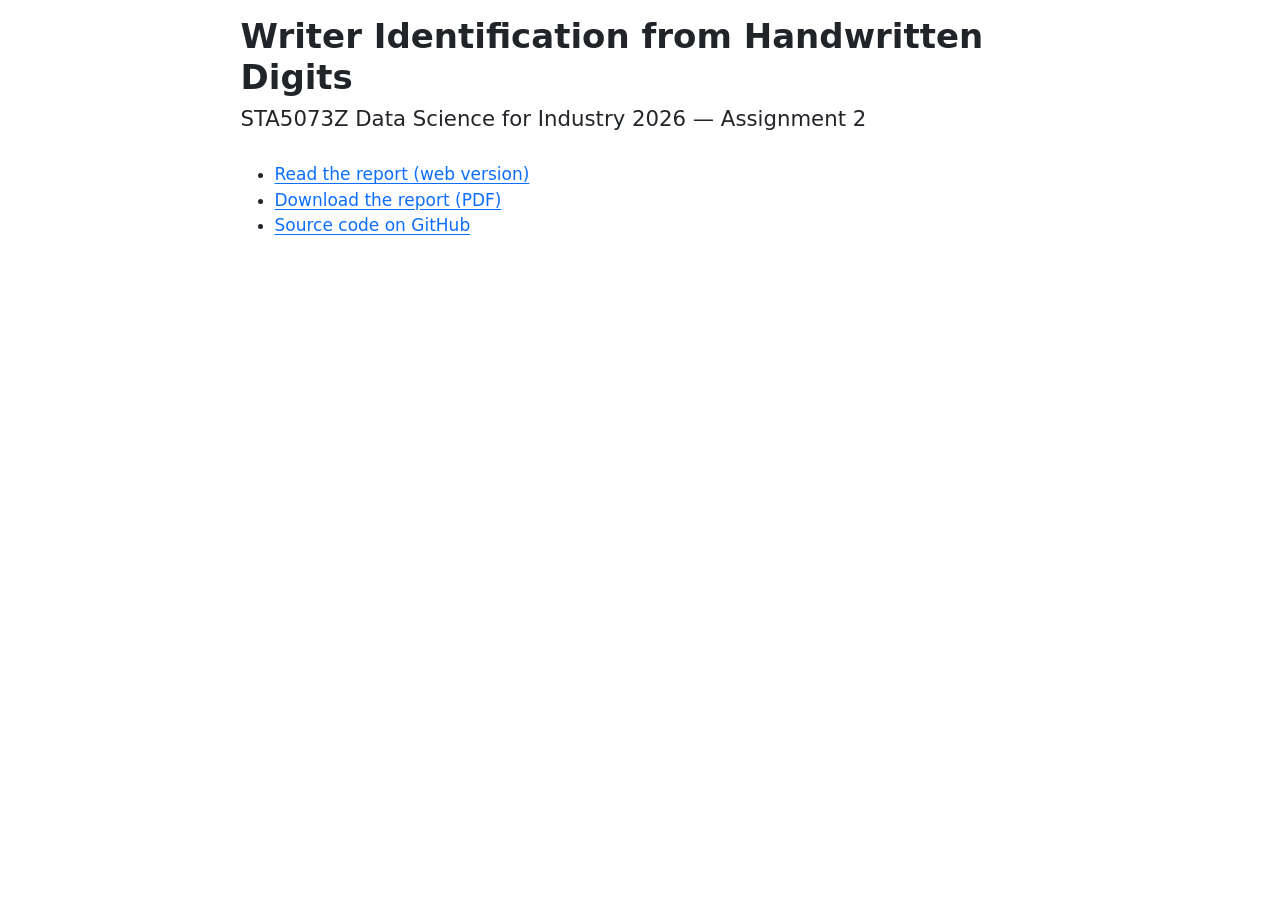
<file: docs/index.html>
<!DOCTYPE html>
<html xmlns="http://www.w3.org/1999/xhtml" lang="en" xml:lang="en"><head>

<meta charset="utf-8">
<meta name="generator" content="quarto-1.10.19">

<meta name="viewport" content="width=device-width, initial-scale=1.0, user-scalable=yes">


<title>Writer Identification from Handwritten Digits</title>
<style>
/* Default styles provided by pandoc.
** See https://pandoc.org/MANUAL.html#variables-for-html for config info.
*/
span.smallcaps{font-variant: small-caps;}
div.columns{display: flex; gap: 1.5em;}
div.column{flex: auto;}
@media screen {
div.columns{gap: min(4vw, 1.5em);}
div.column{overflow-x: auto;}
}
div.hanging-indent{margin-left: 1.5em; text-indent: -1.5em;}
ul.task-list{list-style: none;}
ul.task-list li input[type="checkbox"] {
  width: 0.8em;
  margin: 0 0.8em 0.2em -1em; /* quarto-specific, see https://github.com/quarto-dev/quarto-cli/issues/4556 */ 
  vertical-align: middle;
}
</style>


<script src="index_files/libs/clipboard/clipboard.min.js"></script>
<script src="index_files/libs/quarto-html/quarto.js" type="module"></script>
<script src="index_files/libs/quarto-html/tabsets/tabsets.js" type="module"></script>
<script src="index_files/libs/quarto-html/popper.min.js"></script>
<script src="index_files/libs/quarto-html/tippy.umd.min.js"></script>
<script src="index_files/libs/quarto-html/anchor.min.js"></script>
<link href="index_files/libs/quarto-html/tippy.css" rel="stylesheet">
<link href="index_files/libs/quarto-html/quarto-syntax-highlighting-bf27225e3a48a9273f3daa8f8e829971.css" rel="stylesheet" id="quarto-text-highlighting-styles">
<script src="index_files/libs/bootstrap/bootstrap.min.js"></script>
<link href="index_files/libs/bootstrap/bootstrap-icons.css" rel="stylesheet">
<link href="index_files/libs/bootstrap/bootstrap-f9b463eb5efed4b1ff5b70603328ced7.min.css" rel="stylesheet" append-hash="true" id="quarto-bootstrap" data-mode="light">


</head>

<body class="fullcontent quarto-light">

<div id="quarto-content" class="page-columns page-rows-contents page-layout-article">

<main class="content" id="quarto-document-content">

<header id="title-block-header" class="quarto-title-block default">
<div class="quarto-title">
<h1 class="title">Writer Identification from Handwritten Digits</h1>
<p class="subtitle lead">STA5073Z Data Science for Industry 2026 — Assignment 2</p>
</div>



<div class="quarto-title-meta">

    
  
    
  </div>
  


</header>


<ul>
<li><a href="report.html">Read the report (web version)</a></li>
<li><a href="report.pdf">Download the report (PDF)</a></li>
<li><a href="https://github.com/Lungelo-DS/DS4I-Assignment">Source code on GitHub</a></li>
</ul>

</main>
<!-- /main column -->
<script id="quarto-html-after-body" type="application/javascript">
  window.document.addEventListener("DOMContentLoaded", function (event) {
    const icon = "";
    const anchorJS = new window.AnchorJS();
    anchorJS.options = {
      placement: 'right',
      icon: icon
    };
    anchorJS.add('.anchored');
    const isCodeAnnotation = (el) => {
      for (const clz of el.classList) {
        if (clz.startsWith('code-annotation-')) {                     
          return true;
        }
      }
      return false;
    }
    const onCopySuccess = function(e) {
      // button target
      const button = e.trigger;
      // don't keep focus
      button.blur();
      // flash "checked"
      button.classList.add('code-copy-button-checked');
      var currentTitle = button.getAttribute("title");
      button.setAttribute("title", "Copied!");
      let tooltip;
      if (window.bootstrap) {
        button.setAttribute("data-bs-toggle", "tooltip");
        button.setAttribute("data-bs-placement", "left");
        button.setAttribute("data-bs-title", "Copied!");
        tooltip = new bootstrap.Tooltip(button, 
          { trigger: "manual", 
            customClass: "code-copy-button-tooltip",
            offset: [0, -8]});
        tooltip.show();    
      }
      setTimeout(function() {
        if (tooltip) {
          tooltip.hide();
          button.removeAttribute("data-bs-title");
          button.removeAttribute("data-bs-toggle");
          button.removeAttribute("data-bs-placement");
        }
        button.setAttribute("title", currentTitle);
        button.classList.remove('code-copy-button-checked');
      }, 1000);
      // clear code selection
      e.clearSelection();
    }
    const getTextToCopy = function(trigger) {
      const outerScaffold = trigger.parentElement.cloneNode(true);
      const codeEl = outerScaffold.querySelector('code');
      for (const childEl of codeEl.children) {
        if (isCodeAnnotation(childEl)) {
          childEl.remove();
        }
      }
      return codeEl.innerText;
    }
    const clipboard = new window.ClipboardJS('.code-copy-button:not([data-in-quarto-modal])', {
      text: getTextToCopy
    });
    clipboard.on('success', onCopySuccess);
    if (window.document.getElementById('quarto-embedded-source-code-modal')) {
      const clipboardModal = new window.ClipboardJS('.code-copy-button[data-in-quarto-modal]', {
        text: getTextToCopy,
        container: window.document.getElementById('quarto-embedded-source-code-modal')
      });
      clipboardModal.on('success', onCopySuccess);
    }
      var localhostRegex = new RegExp(/^(?:http|https):\/\/localhost\:?[0-9]*\//);
      var mailtoRegex = new RegExp(/^mailto:/);
        var filterRegex = new RegExp('/' + window.location.host + '/');
      var isInternal = (href) => {
          return filterRegex.test(href) || localhostRegex.test(href) || mailtoRegex.test(href);
      }
      // Inspect non-navigation links and adorn them if external
     var links = window.document.querySelectorAll('a[href]:not(.nav-link):not(.navbar-brand):not(.toc-action):not(.sidebar-link):not(.sidebar-item-toggle):not(.pagination-link):not(.no-external):not([aria-hidden]):not(.dropdown-item):not(.quarto-navigation-tool):not(.about-link)');
      for (var i=0; i<links.length; i++) {
        const link = links[i];
        if (!isInternal(link.href)) {
          // undo the damage that might have been done by quarto-nav.js in the case of
          // links that we want to consider external
          if (link.dataset.originalHref !== undefined) {
            link.href = link.dataset.originalHref;
          }
        }
      }
    function tippyHover(el, contentFn, onTriggerFn, onUntriggerFn) {
      const config = {
        allowHTML: true,
        maxWidth: 500,
        delay: 100,
        arrow: false,
        appendTo: function(el) {
            return el.parentElement;
        },
        interactive: true,
        interactiveBorder: 10,
        theme: 'quarto',
        placement: 'bottom-start',
      };
      if (contentFn) {
        config.content = contentFn;
      }
      if (onTriggerFn) {
        config.onTrigger = onTriggerFn;
      }
      if (onUntriggerFn) {
        config.onUntrigger = onUntriggerFn;
      }
      window.tippy(el, config); 
    }
    const noterefs = window.document.querySelectorAll('a[role="doc-noteref"]');
    for (var i=0; i<noterefs.length; i++) {
      const ref = noterefs[i];
      tippyHover(ref, function() {
        // use id or data attribute instead here
        let href = ref.getAttribute('data-footnote-href') || ref.getAttribute('href');
        try { href = new URL(href).hash; } catch {}
        const id = href.replace(/^#\/?/, "");
        const note = window.document.getElementById(id);
        if (note) {
          return note.innerHTML;
        } else {
          return "";
        }
      });
    }
    const xrefs = window.document.querySelectorAll('a.quarto-xref');
    const processXRef = (id, note) => {
      // Strip column container classes
      const stripColumnClz = (el) => {
        el.classList.remove("page-full", "page-columns");
        if (el.children) {
          for (const child of el.children) {
            stripColumnClz(child);
          }
        }
      }
      stripColumnClz(note)
      if (id === null || id.startsWith('sec-')) {
        // Special case sections, only their first couple elements
        const container = document.createElement("div");
        if (note.children && note.children.length > 2) {
          container.appendChild(note.children[0].cloneNode(true));
          for (let i = 1; i < note.children.length; i++) {
            const child = note.children[i];
            if (child.tagName === "P" && child.innerText === "") {
              continue;
            } else {
              container.appendChild(child.cloneNode(true));
              break;
            }
          }
          if (window.Quarto?.typesetMath) {
            window.Quarto.typesetMath(container);
          }
          return container.innerHTML
        } else {
          if (window.Quarto?.typesetMath) {
            window.Quarto.typesetMath(note);
          }
          return note.innerHTML;
        }
      } else {
        // Remove any anchor links if they are present
        const anchorLink = note.querySelector('a.anchorjs-link');
        if (anchorLink) {
          anchorLink.remove();
        }
        if (window.Quarto?.typesetMath) {
          window.Quarto.typesetMath(note);
        }
        if (note.classList.contains("callout")) {
          return note.outerHTML;
        } else {
          return note.innerHTML;
        }
      }
    }
    for (var i=0; i<xrefs.length; i++) {
      const xref = xrefs[i];
      tippyHover(xref, undefined, function(instance) {
        instance.disable();
        let url = xref.getAttribute('href');
        let hash = undefined; 
        if (url.startsWith('#')) {
          hash = url;
        } else {
          try { hash = new URL(url).hash; } catch {}
        }
        if (hash) {
          const id = hash.replace(/^#\/?/, "");
          const note = window.document.getElementById(id);
          if (note !== null) {
            try {
              const html = processXRef(id, note.cloneNode(true));
              instance.setContent(html);
            } finally {
              instance.enable();
              instance.show();
            }
          } else {
            // See if we can fetch this
            fetch(url.split('#')[0])
            .then(res => res.text())
            .then(html => {
              const parser = new DOMParser();
              const htmlDoc = parser.parseFromString(html, "text/html");
              const note = htmlDoc.getElementById(id);
              if (note !== null) {
                const html = processXRef(id, note);
                instance.setContent(html);
              } 
            }).finally(() => {
              instance.enable();
              instance.show();
            });
          }
        } else {
          // See if we can fetch a full url (with no hash to target)
          // This is a special case and we should probably do some content thinning / targeting
          fetch(url)
          .then(res => res.text())
          .then(html => {
            const parser = new DOMParser();
            const htmlDoc = parser.parseFromString(html, "text/html");
            const note = htmlDoc.querySelector('main.content');
            if (note !== null) {
              // This should only happen for chapter cross references
              // (since there is no id in the URL)
              // remove the first header
              if (note.children.length > 0 && note.children[0].tagName === "HEADER") {
                note.children[0].remove();
              }
              const html = processXRef(null, note);
              instance.setContent(html);
            } 
          }).finally(() => {
            instance.enable();
            instance.show();
          });
        }
      }, function(instance) {
      });
    }
        let selectedAnnoteEl;
        const selectorForAnnotation = ( cell, annotation) => {
          let cellAttr = 'data-code-cell="' + cell + '"';
          let lineAttr = 'data-code-annotation="' +  annotation + '"';
          const selector = 'span[' + cellAttr + '][' + lineAttr + ']';
          return selector;
        }
        const selectCodeLines = (annoteEl) => {
          const doc = window.document;
          const targetCell = annoteEl.getAttribute("data-target-cell");
          const targetAnnotation = annoteEl.getAttribute("data-target-annotation");
          const annoteSpan = window.document.querySelector(selectorForAnnotation(targetCell, targetAnnotation));
          const lines = annoteSpan.getAttribute("data-code-lines").split(",");
          const lineIds = lines.map((line) => {
            return targetCell + "-" + line;
          })
          let top = null;
          let height = null;
          let parent = null;
          if (lineIds.length > 0) {
              //compute the position of the single el (top and bottom and make a div)
              const el = window.document.getElementById(lineIds[0]);
              top = el.offsetTop;
              height = el.offsetHeight;
              parent = el.parentElement.parentElement;
            if (lineIds.length > 1) {
              const lastEl = window.document.getElementById(lineIds[lineIds.length - 1]);
              const bottom = lastEl.offsetTop + lastEl.offsetHeight;
              height = bottom - top;
            }
            if (top !== null && height !== null && parent !== null) {
              // cook up a div (if necessary) and position it 
              let div = window.document.getElementById("code-annotation-line-highlight");
              if (div === null) {
                div = window.document.createElement("div");
                div.setAttribute("id", "code-annotation-line-highlight");
                div.style.position = 'absolute';
                parent.appendChild(div);
              }
              div.style.top = top - 2 + "px";
              div.style.height = height + 4 + "px";
              div.style.left = 0;
              let gutterDiv = window.document.getElementById("code-annotation-line-highlight-gutter");
              if (gutterDiv === null) {
                gutterDiv = window.document.createElement("div");
                gutterDiv.setAttribute("id", "code-annotation-line-highlight-gutter");
                gutterDiv.style.position = 'absolute';
                const codeCell = window.document.getElementById(targetCell);
                const gutter = codeCell.querySelector('.code-annotation-gutter');
                gutter.appendChild(gutterDiv);
              }
              gutterDiv.style.top = top - 2 + "px";
              gutterDiv.style.height = height + 4 + "px";
            }
            selectedAnnoteEl = annoteEl;
          }
        };
        const unselectCodeLines = () => {
          const elementsIds = ["code-annotation-line-highlight", "code-annotation-line-highlight-gutter"];
          elementsIds.forEach((elId) => {
            const div = window.document.getElementById(elId);
            if (div) {
              div.remove();
            }
          });
          selectedAnnoteEl = undefined;
        };
          // Handle positioning of the toggle
      window.addEventListener(
        "resize",
        throttle(() => {
          elRect = undefined;
          if (selectedAnnoteEl) {
            selectCodeLines(selectedAnnoteEl);
          }
        }, 10)
      );
      function throttle(fn, ms) {
      let throttle = false;
      let timer;
        return (...args) => {
          if(!throttle) { // first call gets through
              fn.apply(this, args);
              throttle = true;
          } else { // all the others get throttled
              if(timer) clearTimeout(timer); // cancel #2
              timer = setTimeout(() => {
                fn.apply(this, args);
                timer = throttle = false;
              }, ms);
          }
        };
      }
        // Attach click handler to the DT
        const annoteDls = window.document.querySelectorAll('dt[data-target-cell]');
        for (const annoteDlNode of annoteDls) {
          annoteDlNode.addEventListener('click', (event) => {
            const clickedEl = event.target;
            if (clickedEl !== selectedAnnoteEl) {
              unselectCodeLines();
              const activeEl = window.document.querySelector('dt[data-target-cell].code-annotation-active');
              if (activeEl) {
                activeEl.classList.remove('code-annotation-active');
              }
              selectCodeLines(clickedEl);
              clickedEl.classList.add('code-annotation-active');
            } else {
              // Unselect the line
              unselectCodeLines();
              clickedEl.classList.remove('code-annotation-active');
            }
          });
        }
    const findCites = (el) => {
      const parentEl = el.parentElement;
      if (parentEl) {
        const cites = parentEl.dataset.cites;
        if (cites) {
          return {
            el,
            cites: cites.split(' ')
          };
        } else {
          return findCites(el.parentElement)
        }
      } else {
        return undefined;
      }
    };
    var bibliorefs = window.document.querySelectorAll('a[role="doc-biblioref"]');
    for (var i=0; i<bibliorefs.length; i++) {
      const ref = bibliorefs[i];
      const citeInfo = findCites(ref);
      if (citeInfo) {
        tippyHover(citeInfo.el, function() {
          var popup = window.document.createElement('div');
          citeInfo.cites.forEach(function(cite) {
            var citeDiv = window.document.createElement('div');
            citeDiv.classList.add('hanging-indent');
            citeDiv.classList.add('csl-entry');
            var biblioDiv = window.document.getElementById('ref-' + cite);
            if (biblioDiv) {
              citeDiv.innerHTML = biblioDiv.innerHTML;
            }
            popup.appendChild(citeDiv);
          });
          return popup.innerHTML;
        });
      }
    }
  });
  </script>
</div> <!-- /content -->




</body></html>
</file>
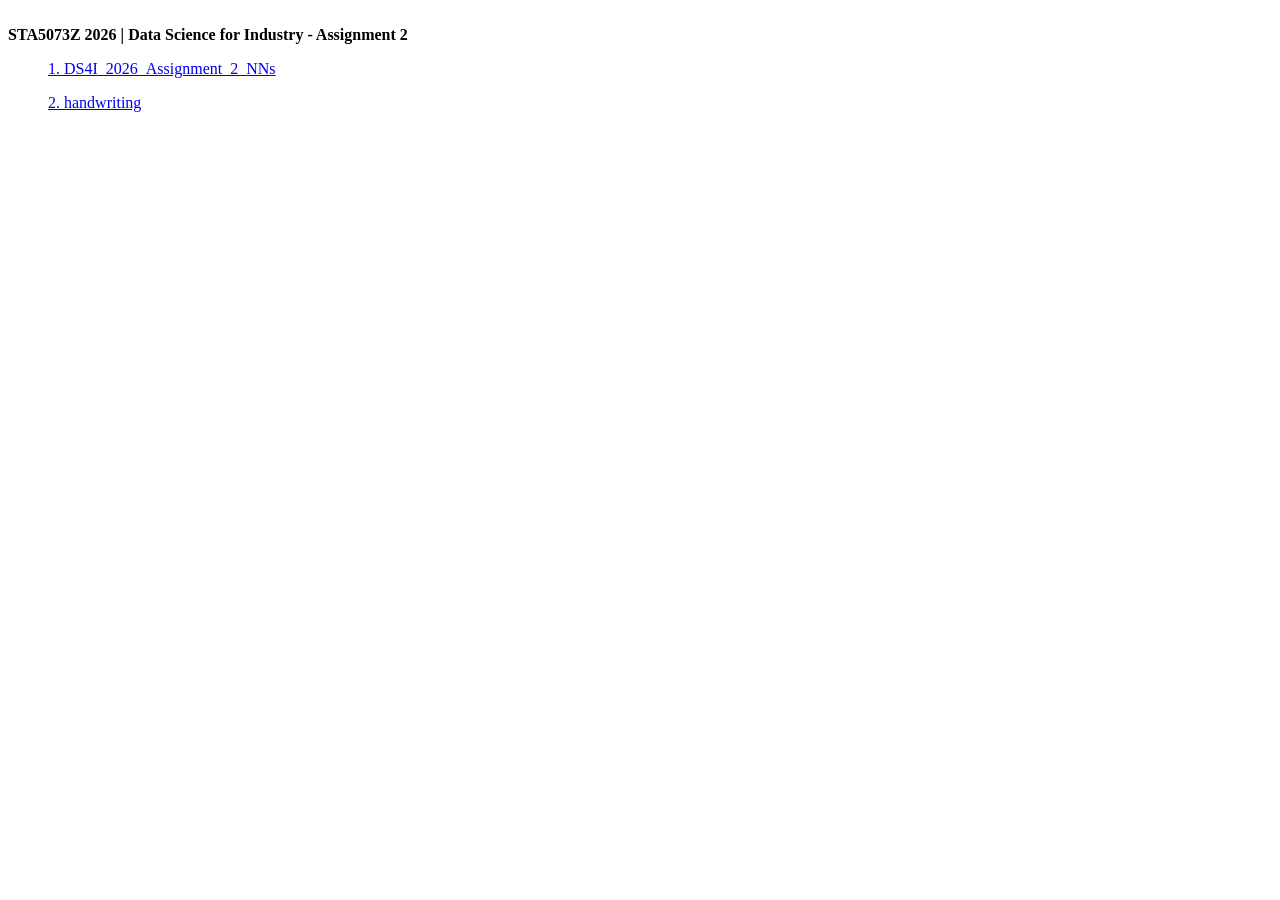
<file: Assignment 2/Table of Contents.html>
<html><head><meta http-equiv="&#39;Content-Type&#39;" content="&#39;text/html;charset=utf-8&#39;" /><title>STA5073Z 2026 | Data Science for Industry - Assignment 2</title></head><body><table cellpadding=0 cellspacing=0 border=0 width=100%><tr><td colspan=3>&nbsp;</td></tr><tr><td valign="top" width="100%"><font class="title"><strong>STA5073Z 2026 | Data Science for Industry - Assignment 2</strong></font><br><p class='d2l' style=' margin-left: 40px'><a target="_blank" href="DS4I_2026_Assignment_2_NNs.pdf" />1. DS4I_2026_Assignment_2_NNs</a></p><p class='d2l' style=' margin-left: 40px'><a target="_blank" href="handwriting.rds" />2. handwriting</a></p></td></tr></table></body></html>
</file>
<file: docs/index_files/libs/quarto-html/tippy.css>
.tippy-box[data-animation=fade][data-state=hidden]{opacity:0}[data-tippy-root]{max-width:calc(100vw - 10px)}.tippy-box{position:relative;background-color:#333;color:#fff;border-radius:4px;font-size:14px;line-height:1.4;white-space:normal;outline:0;transition-property:transform,visibility,opacity}.tippy-box[data-placement^=top]>.tippy-arrow{bottom:0}.tippy-box[data-placement^=top]>.tippy-arrow:before{bottom:-7px;left:0;border-width:8px 8px 0;border-top-color:initial;transform-origin:center top}.tippy-box[data-placement^=bottom]>.tippy-arrow{top:0}.tippy-box[data-placement^=bottom]>.tippy-arrow:before{top:-7px;left:0;border-width:0 8px 8px;border-bottom-color:initial;transform-origin:center bottom}.tippy-box[data-placement^=left]>.tippy-arrow{right:0}.tippy-box[data-placement^=left]>.tippy-arrow:before{border-width:8px 0 8px 8px;border-left-color:initial;right:-7px;transform-origin:center left}.tippy-box[data-placement^=right]>.tippy-arrow{left:0}.tippy-box[data-placement^=right]>.tippy-arrow:before{left:-7px;border-width:8px 8px 8px 0;border-right-color:initial;transform-origin:center right}.tippy-box[data-inertia][data-state=visible]{transition-timing-function:cubic-bezier(.54,1.5,.38,1.11)}.tippy-arrow{width:16px;height:16px;color:#333}.tippy-arrow:before{content:"";position:absolute;border-color:transparent;border-style:solid}.tippy-content{position:relative;padding:5px 9px;z-index:1}
</file>
<file: docs/index_files/libs/quarto-html/quarto-syntax-highlighting-bf27225e3a48a9273f3daa8f8e829971.css>
/* quarto syntax highlight colors */
:root {
  --quarto-hl-ot-color: #003B4F;
  --quarto-hl-at-color: #657422;
  --quarto-hl-ss-color: #20794D;
  --quarto-hl-an-color: #5E5E5E;
  --quarto-hl-fu-color: #4758AB;
  --quarto-hl-st-color: #20794D;
  --quarto-hl-cf-color: #003B4F;
  --quarto-hl-op-color: #5E5E5E;
  --quarto-hl-er-color: #AD0000;
  --quarto-hl-bn-color: #AD0000;
  --quarto-hl-al-color: #AD0000;
  --quarto-hl-va-color: #111111;
  --quarto-hl-bu-color: inherit;
  --quarto-hl-ex-color: inherit;
  --quarto-hl-pp-color: #AD0000;
  --quarto-hl-in-color: #5E5E5E;
  --quarto-hl-vs-color: #20794D;
  --quarto-hl-wa-color: #5E5E5E;
  --quarto-hl-do-color: #5E5E5E;
  --quarto-hl-im-color: #00769E;
  --quarto-hl-ch-color: #20794D;
  --quarto-hl-dt-color: #AD0000;
  --quarto-hl-fl-color: #AD0000;
  --quarto-hl-co-color: #5E5E5E;
  --quarto-hl-cv-color: #5E5E5E;
  --quarto-hl-cn-color: #8f5902;
  --quarto-hl-sc-color: #5E5E5E;
  --quarto-hl-dv-color: #AD0000;
  --quarto-hl-kw-color: #003B4F;
}

/* other quarto variables */
:root {
  --quarto-font-monospace: SFMono-Regular, Menlo, Monaco, Consolas, "Liberation Mono", "Courier New", monospace;
}

/* syntax highlight based on Pandoc's rules */
pre > code.sourceCode > span {
  color: #003B4F;
}

code.sourceCode > span {
  color: #003B4F;
}

div.sourceCode,
div.sourceCode pre.sourceCode {
  color: #003B4F;
}

/* Normal */
code span {
  color: #003B4F;
}

/* Alert */
code span.al {
  color: #AD0000;
  font-style: inherit;
}

/* Annotation */
code span.an {
  color: #5E5E5E;
  font-style: inherit;
}

/* Attribute */
code span.at {
  color: #657422;
  font-style: inherit;
}

/* BaseN */
code span.bn {
  color: #AD0000;
  font-style: inherit;
}

/* BuiltIn */
code span.bu {
  font-style: inherit;
}

/* ControlFlow */
code span.cf {
  color: #003B4F;
  font-weight: bold;
  font-style: inherit;
}

/* Char */
code span.ch {
  color: #20794D;
  font-style: inherit;
}

/* Constant */
code span.cn {
  color: #8f5902;
  font-style: inherit;
}

/* Comment */
code span.co {
  color: #5E5E5E;
  font-style: inherit;
}

/* CommentVar */
code span.cv {
  color: #5E5E5E;
  font-style: italic;
}

/* Documentation */
code span.do {
  color: #5E5E5E;
  font-style: italic;
}

/* DataType */
code span.dt {
  color: #AD0000;
  font-style: inherit;
}

/* DecVal */
code span.dv {
  color: #AD0000;
  font-style: inherit;
}

/* Error */
code span.er {
  color: #AD0000;
  font-style: inherit;
}

/* Extension */
code span.ex {
  font-style: inherit;
}

/* Float */
code span.fl {
  color: #AD0000;
  font-style: inherit;
}

/* Function */
code span.fu {
  color: #4758AB;
  font-style: inherit;
}

/* Import */
code span.im {
  color: #00769E;
  font-style: inherit;
}

/* Information */
code span.in {
  color: #5E5E5E;
  font-style: inherit;
}

/* Keyword */
code span.kw {
  color: #003B4F;
  font-weight: bold;
  font-style: inherit;
}

/* Operator */
code span.op {
  color: #5E5E5E;
  font-style: inherit;
}

/* Other */
code span.ot {
  color: #003B4F;
  font-style: inherit;
}

/* Preprocessor */
code span.pp {
  color: #AD0000;
  font-style: inherit;
}

/* SpecialChar */
code span.sc {
  color: #5E5E5E;
  font-style: inherit;
}

/* SpecialString */
code span.ss {
  color: #20794D;
  font-style: inherit;
}

/* String */
code span.st {
  color: #20794D;
  font-style: inherit;
}

/* Variable */
code span.va {
  color: #111111;
  font-style: inherit;
}

/* VerbatimString */
code span.vs {
  color: #20794D;
  font-style: inherit;
}

/* Warning */
code span.wa {
  color: #5E5E5E;
  font-style: italic;
}

.prevent-inlining {
  content: "</";
}

/*# sourceMappingURL=8be38f48d34c45af72792cbd699585e7.css.map */
</file>
